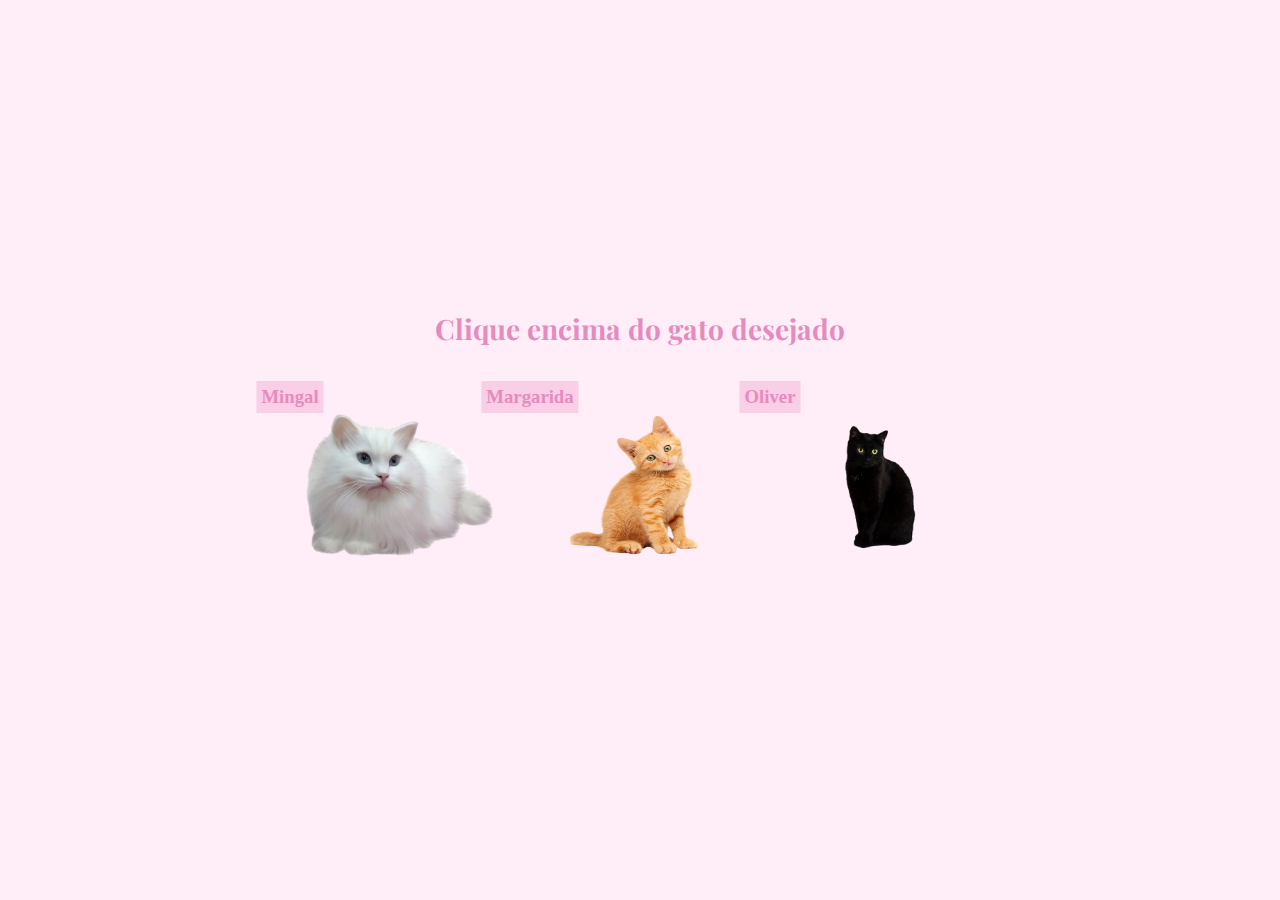
<file: cat.html>
<!DOCTYPE html>
<html lang="pt-br">
<head>
    <meta charset="UTF-8">
    <meta http-equiv="X-UA-Compatible" content="IE=edge">
    <meta name="viewport" content="width=device-width, initial-scale=1.0">
  <title>Adoção de Gatos da Nah 💗 - Gatos</title>
  <link rel="stylesheet" href="css/style.css">
</head>
<body>
    <h2 class="textDes">Clique encima do gato desejado</h2>
    <div class="container">

    
        <div class="cat-container">
            <h3 class="cat-name">Mingal</h3>
          <a href="cat_white.html" class="cat-link">
            <img src="images/gato_branco.png" class="cat" alt="Gato 1">
            
          </a>
        </div>
        <div class="cat-container">
            <h3 class="cat-name">Margarida</h3>
          <a href="cat_orange.html" class="cat-link">
            <img src="images/gato_laranja.png" class="cat" alt="Gato 2">
            
          </a>
        </div>
        <div class="cat-container">
        <h3 class="cat-name">Oliver</h3>
          <a href="cat_black.html" class="cat-link">
            <img src="images/gato_preto.png" class="cat" alt="Gato 3">
            
          </a>
        </div>
</body>
</html>
</file>
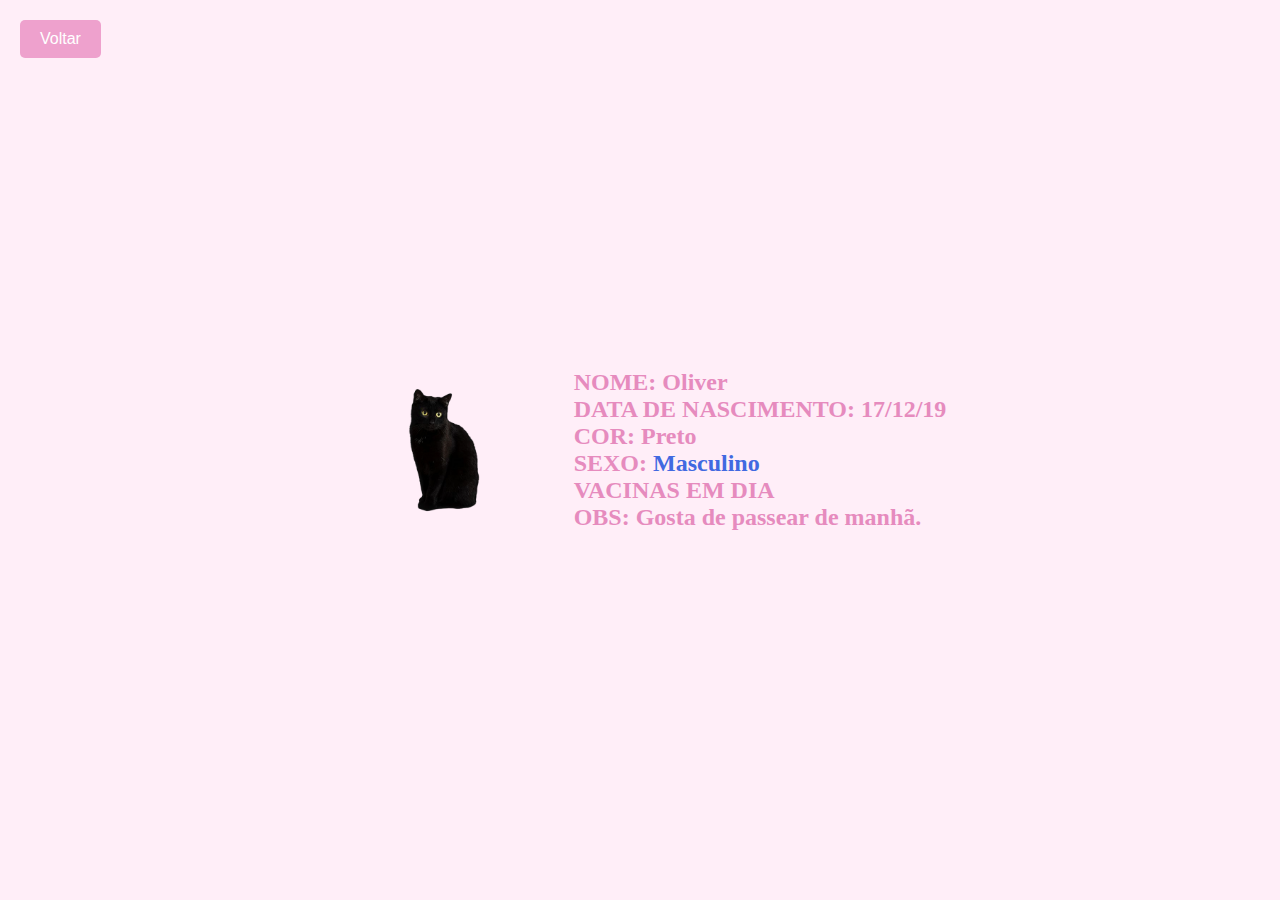
<file: cat_black.html>
<!DOCTYPE html>
<html lang="pt-br">
<head>
    <meta charset="UTF-8">
    <meta http-equiv="X-UA-Compatible" content="IE=edge">
    <meta name="viewport" content="width=device-width, initial-scale=1.0">
  <title>Adoção de Gatos da Nah 💗 - Gatos</title>
  <link rel="stylesheet" href="css/style.css">
</head>
<body>
  <button class="back-button" onclick="history.back()">Voltar</button>
  <div class="container">
    <img src="images/gato_preto.png" class="cat" alt="Gato 3">
    <h2 class="infoCat">
      NOME: Oliver
      <br>
      DATA DE NASCIMENTO: 17/12/19
      <br>
      COR: Preto
      <br>
      SEXO: <span class="genderm">Masculino</span>
      <br>
      VACINAS EM DIA
      <br>
      OBS: Gosta de passear de manhã.</h2>
  </div>
</body>
</html>
</file>
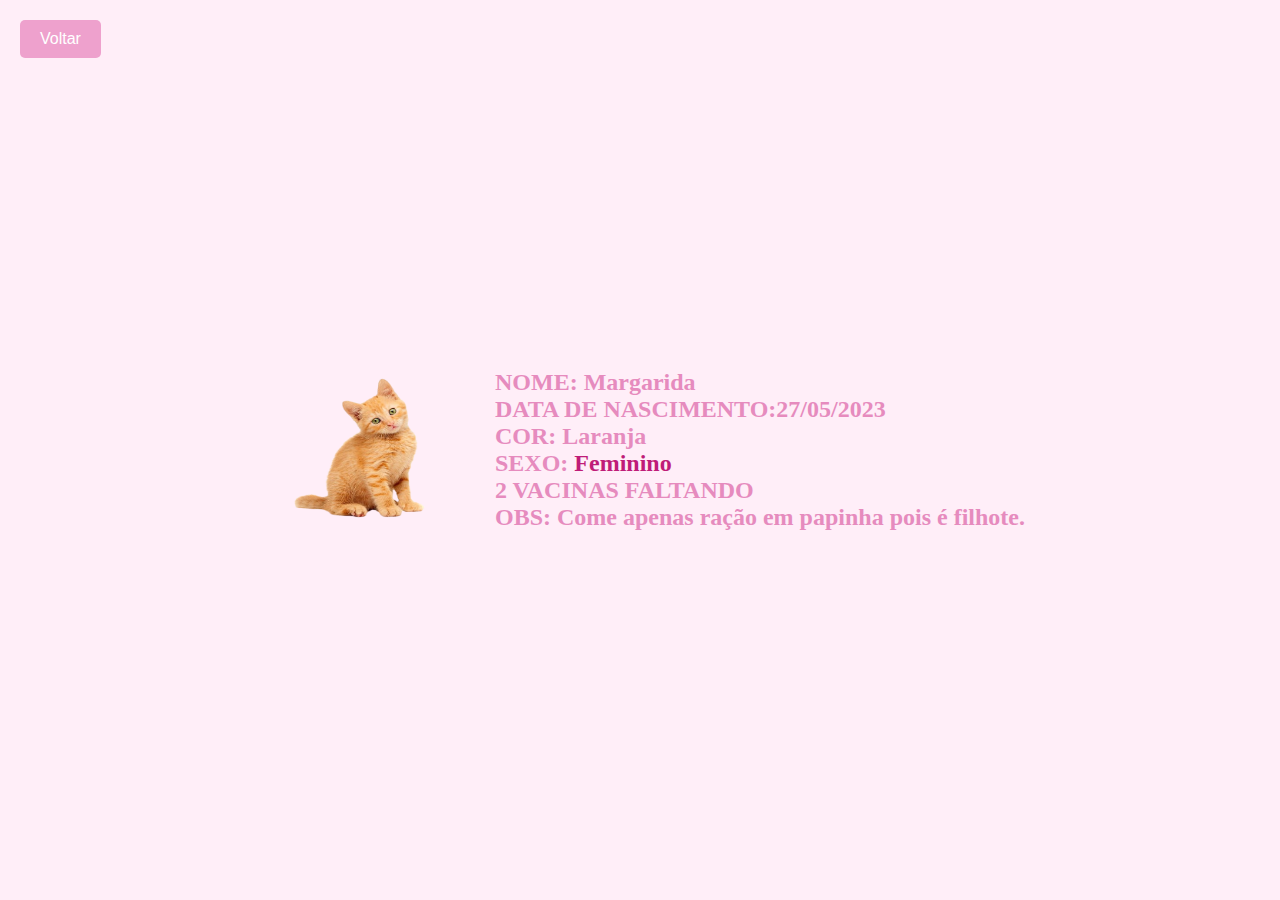
<file: cat_orange.html>
<!DOCTYPE html>
<html lang="pt-br">
<head>
    <meta charset="UTF-8">
    <meta http-equiv="X-UA-Compatible" content="IE=edge">
    <meta name="viewport" content="width=device-width, initial-scale=1.0">
  <title>Adoção de Gatos da Nah 💗 - Magarida</title>
  <link rel="stylesheet" href="css/style.css">
</head>
<body>
    <button class="back-button" onclick="history.back()">Voltar</button>
  <div class="container">
    <img src="images/gato_laranja.png" class="cat" alt="Gato 3">
    <h2 class="infoCat">
        NOME: Margarida
        <br>
        DATA DE NASCIMENTO:27/05/2023
        <br>
        COR: Laranja
        <br>
        SEXO: <span class="genderf">Feminino</span>
        <br>
        2 VACINAS FALTANDO
        <br>
        OBS: Come apenas ração em papinha pois é filhote.
        </h2>
  </div>
</body>
</html>
</file>
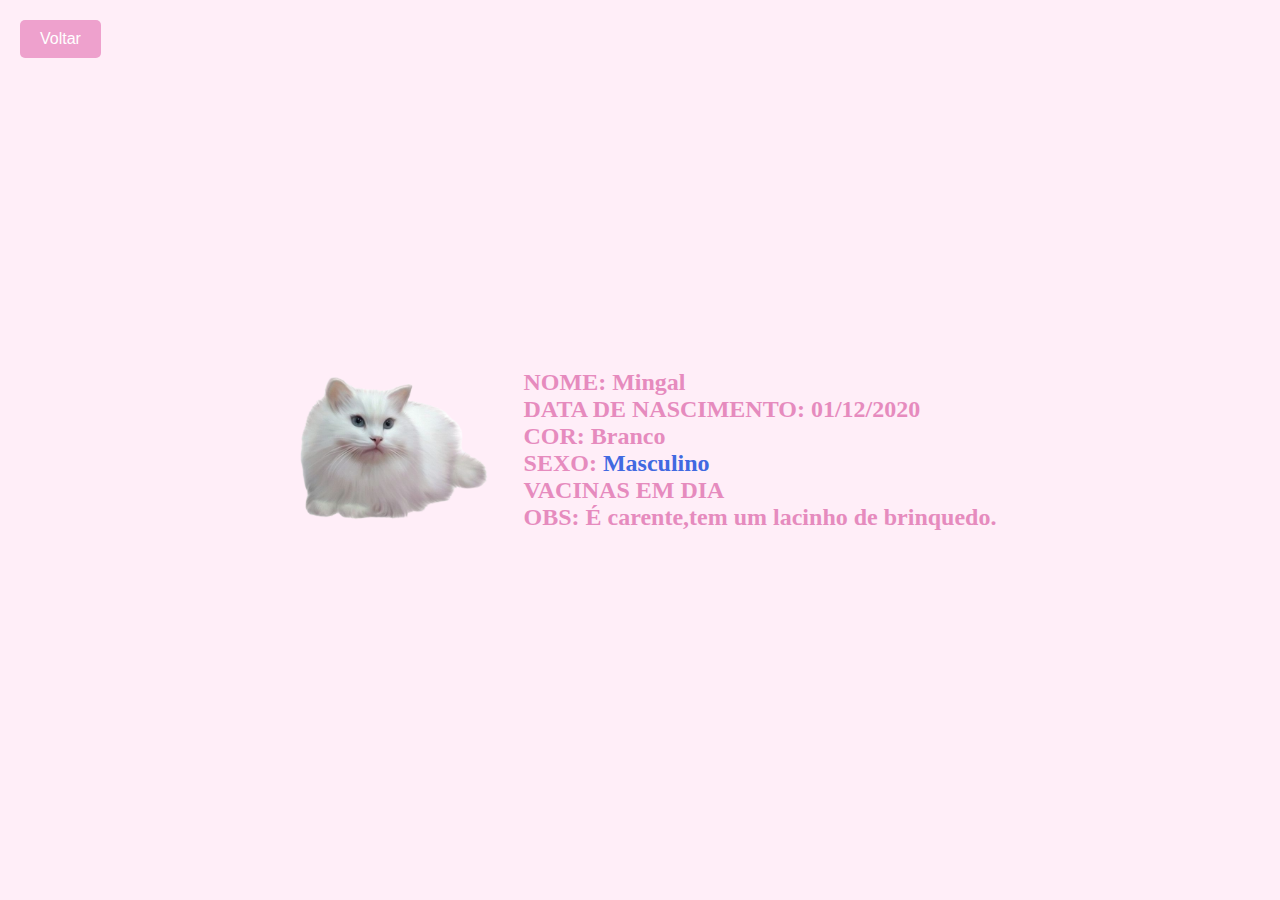
<file: cat_white.html>
<!DOCTYPE html>
<html lang="pt-br">
<head>
    <meta charset="UTF-8">
    <meta http-equiv="X-UA-Compatible" content="IE=edge">
    <meta name="viewport" content="width=device-width, initial-scale=1.0">
  <title>Adoção de Gatos da Nah 💗 - Gatos</title>
  <link rel="stylesheet" href="css/style.css">
</head>
<body>
  <button class="back-button" onclick="history.back()">Voltar</button>
  <div class="container">
    <img src="images/gato_branco.png" class="cat" alt="Gato 3">
    <h2 class="infoCat">
      NOME: Mingal
      <br>
      DATA DE NASCIMENTO: 01/12/2020
      <br>
      COR: Branco
      <br>
      SEXO: <span class="genderm">Masculino</span>
      <br>
      VACINAS EM DIA
      <br>
      OBS: É carente,tem um lacinho de brinquedo.
</h2>
  </div>
</body>
</html>
</file>
<file: css/style.css>
@import url('https://fonts.googleapis.com/css2?family=Playfair+Display&family=Ubuntu&display=swap');

*{
    margin: 0px;
    padding: 0px;
}

body {
    display: flex;
    flex-direction: column;
    justify-content: center;
    align-items: center;
    height: 100vh;
    background-color: #ffeef8;
}
  
.textAd, .textDes {
    color: #e68bbe;
    font-family: 'Playfair Display', serif;
    font-size: 28px;
    
}

.textDes{
    margin: 0px 0px 40px 0px;
}

img{
    margin: 0px 20px 20px 0px;
    width: 300px;
}

.menuButton {
    width: 200px;
    height: 60px;
    font-size: 18px;
    background-color: #eea1cd;
    color: #fff;
    border: solid 4px #f9cee7;
    cursor: pointer;
    transition: 0.2s ease-in-out;
    margin: 30px auto;
    transition: 0.2s;
    border-radius: 12px;

}

.menuButton:hover {
    width: 220px;
    height: 70px;
    background-color: #e68bbe;
    transition: 0.2s ease-in-out;
}

.container{
    display: flex;
    justify-content: space-around;
    align-items: center;
    flex-wrap: wrap;
    gap: 20px;
}

.cat {
    width: 200px;
    height: 200px;
    margin: 0 10px;
    border: none;
    background-size: cover;
    background-position: center;
    transition: 0.2s ease-in-out;
}
  
.cat:hover {
    transform: rotate(5deg);
    width: 220px;
    height: 220px;
    transition: 0.2s ease-in-out;
} 


.cat-name {
    position: absolute;
    transform: translate(-50%, -50%);
    color: #e68bbe;
    background-color:  	#f9cee7;
    padding: 5px;
    margin: 10px auto;
    text-align: center;
    transition: 0.3s ease;
}
  
.infoCat{
    color: #e68bbe;
}

.genderm{
    color: royalblue;
}

.genderf{
    color: #bf1c78;
}

.back-button {
    position: fixed;
    top: 20px;
    left: 20px;
    padding: 10px 20px;
    font-size: 16px;
    background-color: #eea1cd;
    color: #fff;
    border: none;
    border-radius: 5px;
    cursor: pointer;
    transition: 0.2s ease-in-out;
  }
  
  .back-button:hover {
    background-color: #e68bbe;
    transition: 0.2s ease-in-out;
  }
</file>
